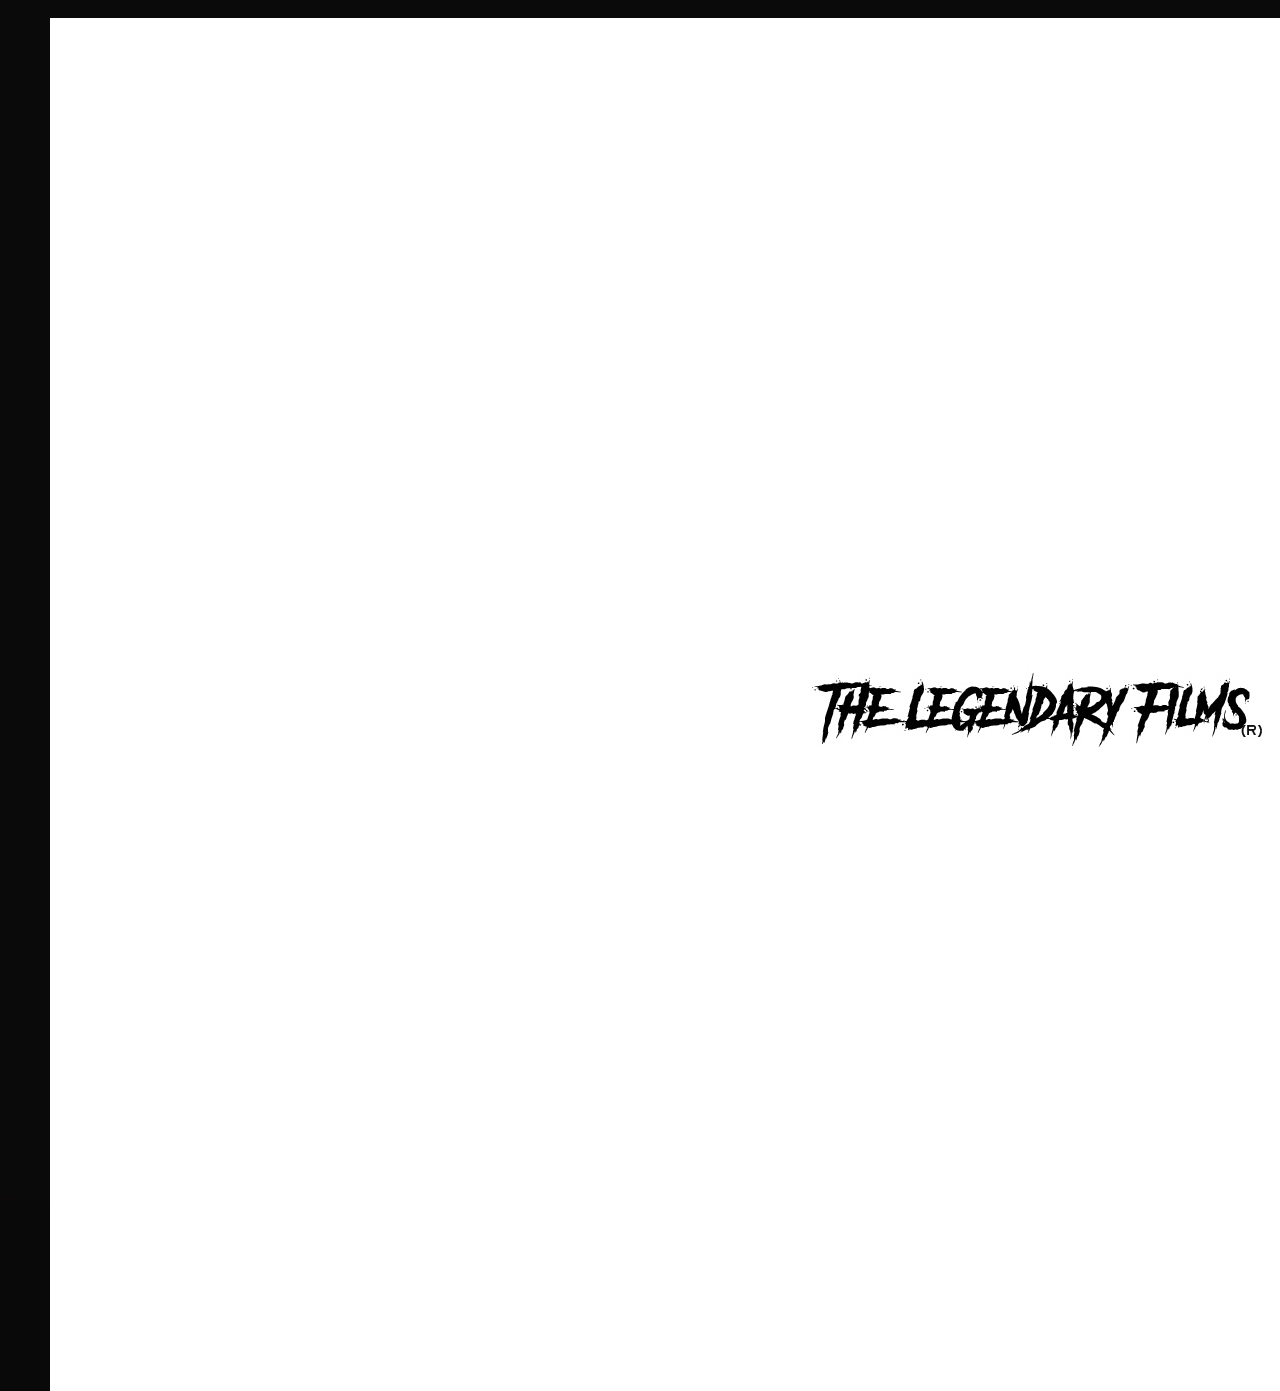
<file: testimonials.html>
<!DOCTYPE html>
<html lang="en">
<head>
    <meta charset="UTF-8">
    <meta name="viewport" content="width=device-width, initial-scale=1.0">
    <title>Testimonials | thelegendaryfilms</title>
    <link rel="stylesheet" href="style.css">
</head>
<body>

<header>
    <a href="index.html" class="logo">
        <img src="logo.PNG" alt="thelegendaryfilms Logo">
        <span class="logo-text">the<span>legendary</span><span class="gold-dot">•</span>films</span>
    </a>
    <button class="menu-toggle" id="menuToggle" aria-label="Toggle navigation">
        <span></span><span></span><span></span>
    </button>
    <nav id="mainNav">
        <a href="index.html">Home</a>
        <a href="about.html">About</a>
        <a href="services.html">Services</a>
        <a href="portfolio.html">Portfolio</a>
        <a href="testimonials.html" class="active">Testimonials</a>
        <a href="contact.html" class="btn-nav">Contact</a>
    </nav>
</header>

<section class="section section-dark">
    <div class="container">
        <div class="section-header">
            <h2>What Our <span class="highlight">Clients Say</span></h2>
            <p>Real words from real people we've had the privilege to serve.</p>
        </div>
        <div class="testimonial-grid">
            <div class="testimonial-card">
                <div class="quote">They captured our wedding in a way we didn't think possible. Every emotion, every laugh, every tear — it's all there. We watch it over and over.</div>
                <div class="author">— Chidi & Ngozi</div>
                <div class="role">Wedding, Kano</div>
            </div>
            <div class="testimonial-card">
                <div class="quote">We commissioned a documentary on our community project. What they delivered was beyond our expectations — deeply moving, professionally crafted, and authentic.</div>
                <div class="author">— Dr. Fatima</div>
                <div class="role">Documentary, Abuja</div>
            </div>
            <div class="testimonial-card">
                <div class="quote">Our corporate brand film was a game-changer. The team understood our vision perfectly and brought it to life with stunning cinematography.</div>
                <div class="author">— Mr. Adebayo</div>
                <div class="role">Corporate Film, Lagos</div>
            </div>
            <div class="testimonial-card">
                <div class="quote">From the first meeting to the final delivery, everything was handled with professionalism and care. They made us feel like family.</div>
                <div class="author">— Hassan & Aisha</div>
                <div class="role">Wedding, Kano</div>
            </div>
            <div class="testimonial-card">
                <div class="quote">We needed a documentary that would move people to action. thelegendaryfilms delivered something that brought our donors to tears.</div>
                <div class="author">— Pastor Samuel</div>
                <div class="role">Documentary, Jos</div>
            </div>
            <div class="testimonial-card">
                <div class="quote">The best investment we made for our brand. The quality, the storytelling, the professionalism — top-notch.</div>
                <div class="author">— Zainab</div>
                <div class="role">Corporate Film, Kano</div>
            </div>
        </div>
    </div>
</section>

<footer>
    <p>🎬 No. 32 Emir Road, Sabongari, Kano State, Nigeria</p>
    <p style="font-size: 0.85rem; color: #444;">© 2026 thelegendaryfilms. All rights reserved.</p>
    <div class="dev-credit">Site by <a href="#">Mac-Collins Ukwuoma</a> · Graphic Realities</div>
</footer>

<script>
    const toggle = document.getElementById('menuToggle');
    const nav = document.getElementById('mainNav');
    toggle.addEventListener('click', () => {
        toggle.classList.toggle('active');
        nav.classList.toggle('open');
    });
</script>

</body>
</html>
</file>
<file: style.css>
/* ============================================================
   THELEGENDARYFILMS – RED PROFESSIONAL COMMERCIAL THEME
   Premium · Bold · Authoritative
   Developed by Mac-Collins Ukwuoma · Graphic Realities
   ============================================================ */

@import url('https://fonts.googleapis.com/css2?family=Oswald:wght@400;500;600;700&family=Inter:wght@300;400;500;600;700;800&display=swap');

/* ----- ROOT VARIABLES ----- */
:root {
    --red-primary: #8b0000;
    --red-dark: #5c0000;
    --red-deeper: #3a0000;
    --red-accent: #cc0000;
    --red-glow: rgba(204, 0, 0, 0.15);
    --gold: #c9a84c;
    --gold-dark: #a8872e;
    --black: #0a0a0a;
    --black-card: #111111;
    --black-glass: rgba(10, 10, 10, 0.92);
    --white: #f5f0eb;
    --gray-light: #d0d0d0;
    --gray-muted: #888888;
    --font-display: 'Oswald', sans-serif;
    --font-body: 'Inter', sans-serif;
    --transition: all 0.4s cubic-bezier(0.23, 1, 0.32, 1);
    --shadow: 0 25px 70px rgba(0, 0, 0, 0.8);
    --shadow-red: 0 20px 60px rgba(139, 0, 0, 0.15);
}

* {
    margin: 0;
    padding: 0;
    box-sizing: border-box;
}

html {
    scroll-behavior: smooth;
}

body {
    font-family: var(--font-body);
    background: var(--black);
    color: var(--white);
    line-height: 1.7;
    overflow-x: hidden;
}

/* ----- TYPOGRAPHY ----- */
h1,
h2,
h3,
h4 {
    font-family: var(--font-display);
    font-weight: 700;
    letter-spacing: 1px;
    text-transform: uppercase;
}

h1 {
    font-size: 5rem;
    line-height: 1.05;
}

h1 .highlight {
    color: var(--red-accent);
}

h2 {
    font-size: 3.2rem;
    margin-bottom: 1.5rem;
    letter-spacing: 2px;
}

h2 .highlight {
    color: var(--red-accent);
}

h3 {
    font-size: 1.8rem;
    margin-bottom: 1rem;
    letter-spacing: 1.5px;
}

p {
    font-size: 1.05rem;
    color: var(--gray-light);
    max-width: 600px;
    font-weight: 300;
}

/* ----- SCROLLBAR ----- */
::-webkit-scrollbar {
    width: 8px;
}
::-webkit-scrollbar-track {
    background: var(--black);
}
::-webkit-scrollbar-thumb {
    background: var(--red-primary);
    border-radius: 4px;
}
::-webkit-scrollbar-thumb:hover {
    background: var(--red-accent);
}

/* ----- HEADER ----- */
header {
    position: fixed;
    top: 0;
    left: 0;
    right: 0;
    z-index: 1000;
    padding: 18px 50px;
    background: var(--black-glass);
    backdrop-filter: blur(20px);
    border-bottom: 2px solid var(--red-primary);
    display: flex;
    justify-content: space-between;
    align-items: center;
    transition: var(--transition);
}

header.scrolled {
    padding: 12px 50px;
    background: rgba(10, 10, 10, 0.98);
    border-bottom: 2px solid var(--red-accent);
}

.logo {
    font-family: var(--font-display);
    font-size: 1.8rem;
    font-weight: 700;
    color: var(--white);
    text-decoration: none;
    letter-spacing: 4px;
    text-transform: lowercase;
}

.logo span {
    color: var(--red-accent);
}

.logo .gold-dot {
    color: var(--gold);
}

nav {
    display: flex;
    gap: 4px;
    align-items: center;
    flex-wrap: wrap;
}

nav a {
    color: var(--gray-light);
    text-decoration: none;
    font-size: 0.7rem;
    font-weight: 600;
    padding: 10px 22px;
    border-radius: 2px;
    transition: var(--transition);
    letter-spacing: 2px;
    text-transform: uppercase;
    border: 1px solid transparent;
    position: relative;
}

nav a::after {
    content: '';
    position: absolute;
    bottom: 4px;
    left: 50%;
    transform: translateX(-50%);
    width: 0;
    height: 2px;
    background: var(--red-accent);
    transition: var(--transition);
}

nav a:hover::after,
nav a.active::after {
    width: 60%;
}

nav a:hover,
nav a.active {
    color: var(--white);
}

nav a.btn-nav {
    background: var(--red-primary);
    color: var(--white);
    padding: 10px 28px;
    font-weight: 700;
    border: none;
    border-radius: 2px;
}

nav a.btn-nav::after {
    display: none;
}

nav a.btn-nav:hover {
    background: var(--red-accent);
    transform: translateY(-2px);
    box-shadow: var(--shadow-red);
}

/* ----- MOBILE MENU ----- */
.menu-toggle {
    display: none;
    flex-direction: column;
    gap: 6px;
    background: none;
    border: none;
    cursor: pointer;
    padding: 5px;
}

.menu-toggle span {
    display: block;
    width: 28px;
    height: 2px;
    background: var(--white);
    transition: var(--transition);
}

.menu-toggle.active span:nth-child(1) {
    transform: rotate(45deg) translate(6px, 6px);
}

.menu-toggle.active span:nth-child(2) {
    opacity: 0;
}

.menu-toggle.active span:nth-child(3) {
    transform: rotate(-45deg) translate(6px, -6px);
}

/* ----- HERO ----- */
.hero {
    min-height: 100vh;
    display: flex;
    align-items: center;
    padding: 140px 50px 80px;
    position: relative;
    background: linear-gradient(135deg, var(--black) 0%, var(--red-deeper) 50%, var(--black) 100%);
    overflow: hidden;
}

.hero::before {
    content: '';
    position: absolute;
    top: -30%;
    right: -10%;
    width: 60%;
    height: 160%;
    background: radial-gradient(ellipse, var(--red-glow) 0%, transparent 70%);
    pointer-events: none;
}

.hero::after {
    content: '';
    position: absolute;
    bottom: 0;
    left: 0;
    right: 0;
    height: 30%;
    background: linear-gradient(transparent, var(--black));
    pointer-events: none;
}

.hero-grid {
    max-width: 1400px;
    margin: 0 auto;
    display: grid;
    grid-template-columns: 1fr 1fr;
    gap: 70px;
    align-items: center;
    width: 100%;
    position: relative;
    z-index: 1;
}

.hero-content h1 {
    color: var(--white);
    margin-bottom: 20px;
}

.hero-content h1 .highlight {
    color: var(--red-accent);
    text-shadow: 0 0 60px rgba(204, 0, 0, 0.15);
}

.hero-content p {
    font-size: 1.2rem;
    margin-bottom: 35px;
    max-width: 500px;
    font-weight: 300;
}

.hero-buttons {
    display: flex;
    gap: 16px;
    flex-wrap: wrap;
}

.btn-primary {
    background: var(--red-primary);
    color: var(--white);
    padding: 16px 40px;
    border-radius: 2px;
    text-decoration: none;
    font-weight: 700;
    font-size: 0.8rem;
    transition: var(--transition);
    text-transform: uppercase;
    letter-spacing: 2px;
    border: none;
    display: inline-block;
    cursor: pointer;
    position: relative;
    overflow: hidden;
}

.btn-primary::before {
    content: '';
    position: absolute;
    top: 0;
    left: -100%;
    width: 100%;
    height: 100%;
    background: linear-gradient(90deg, transparent, rgba(255, 255, 255, 0.1), transparent);
    transition: var(--transition);
}

.btn-primary:hover::before {
    left: 100%;
}

.btn-primary:hover {
    background: var(--red-accent);
    transform: translateY(-3px);
    box-shadow: var(--shadow-red);
}

.btn-secondary {
    background: transparent;
    color: var(--white);
    padding: 16px 40px;
    border-radius: 2px;
    text-decoration: none;
    font-weight: 700;
    font-size: 0.8rem;
    transition: var(--transition);
    border: 1px solid rgba(204, 0, 0, 0.4);
    text-transform: uppercase;
    letter-spacing: 2px;
    display: inline-block;
}

.btn-secondary:hover {
    background: rgba(204, 0, 0, 0.1);
    border-color: var(--red-accent);
    color: var(--red-accent);
    transform: translateY(-3px);
}

.hero-media .video-wrapper {
    width: 100%;
    max-width: 600px;
    border-radius: 8px;
    overflow: hidden;
    box-shadow: var(--shadow);
    border: 1px solid rgba(139, 0, 0, 0.2);
    aspect-ratio: 16/9;
    background: var(--black-card);
    position: relative;
}

.hero-media .video-wrapper video {
    width: 100%;
    height: 100%;
    object-fit: cover;
}

.hero-stats {
    display: flex;
    gap: 50px;
    margin-top: 35px;
}

.hero-stats .stat .number {
    font-family: var(--font-display);
    font-size: 2.4rem;
    font-weight: 700;
    color: var(--red-accent);
    display: block;
    letter-spacing: 1px;
}

.hero-stats .stat .label {
    font-size: 0.7rem;
    color: var(--gray-muted);
    text-transform: uppercase;
    letter-spacing: 2px;
}

/* ----- SECTIONS ----- */
.section {
    padding: 120px 50px;
}

.section-dark {
    background: var(--black-card);
    border-top: 1px solid rgba(139, 0, 0, 0.1);
    border-bottom: 1px solid rgba(139, 0, 0, 0.1);
}

.section-header {
    text-align: center;
    margin-bottom: 70px;
}

.section-header h2 {
    color: var(--white);
}

.section-header h2 .highlight {
    color: var(--red-accent);
}

.section-header p {
    margin: 0 auto;
    max-width: 550px;
    font-weight: 300;
}

.container {
    max-width: 1400px;
    margin: 0 auto;
}

/* ----- SERVICES ----- */
.services-grid {
    display: grid;
    grid-template-columns: repeat(auto-fit, minmax(320px, 1fr));
    gap: 30px;
}

.service-card {
    background: var(--black-card);
    padding: 45px 35px;
    border-radius: 8px;
    border-left: 4px solid var(--red-primary);
    transition: var(--transition);
    position: relative;
    overflow: hidden;
}

.service-card::before {
    content: '';
    position: absolute;
    top: 0;
    right: 0;
    width: 0;
    height: 0;
    border-top: 80px solid rgba(139, 0, 0, 0.03);
    border-left: 80px solid transparent;
    pointer-events: none;
}

.service-card:hover {
    transform: translateY(-8px);
    border-left-color: var(--red-accent);
    box-shadow: var(--shadow);
}

.service-card .icon {
    font-size: 3.2rem;
    display: block;
    margin-bottom: 18px;
}

.service-card h3 {
    color: var(--white);
}

.service-card p {
    font-size: 0.95rem;
    font-weight: 300;
}

/* ----- PORTFOLIO ----- */
.portfolio-grid {
    display: grid;
    grid-template-columns: repeat(auto-fit, minmax(340px, 1fr));
    gap: 25px;
}

.portfolio-item {
    border-radius: 8px;
    overflow: hidden;
    position: relative;
    aspect-ratio: 4/3;
    cursor: pointer;
    background: var(--black-card);
    border: 1px solid rgba(139, 0, 0, 0.06);
    transition: var(--transition);
}

.portfolio-item:hover {
    transform: scale(1.02);
    border-color: var(--red-primary);
    box-shadow: var(--shadow-red);
}

.portfolio-item img {
    width: 100%;
    height: 100%;
    object-fit: cover;
    transition: var(--transition);
}

.portfolio-item:hover img {
    transform: scale(1.05);
}

.portfolio-item .overlay {
    position: absolute;
    bottom: 0;
    left: 0;
    right: 0;
    padding: 35px 25px 25px;
    background: linear-gradient(transparent, rgba(10, 10, 10, 0.92));
    color: white;
}

.portfolio-item .overlay h4 {
    font-size: 1.2rem;
    letter-spacing: 1px;
}

.portfolio-item .overlay p {
    font-size: 0.85rem;
    color: var(--gray-light);
    font-weight: 300;
}

/* ----- TESTIMONIALS ----- */
.testimonial-grid {
    display: grid;
    grid-template-columns: repeat(auto-fit, minmax(340px, 1fr));
    gap: 30px;
}

.testimonial-card {
    background: var(--black-card);
    padding: 40px 35px;
    border-radius: 8px;
    border-left: 4px solid var(--red-primary);
    transition: var(--transition);
}

.testimonial-card:hover {
    transform: translateX(8px);
    border-left-color: var(--red-accent);
    background: #161616;
}

.testimonial-card .quote {
    font-style: italic;
    font-size: 1.05rem;
    color: var(--gray-light);
    line-height: 1.8;
    font-weight: 300;
}

.testimonial-card .quote::before {
    content: '"';
    color: var(--red-accent);
    font-size: 1.8rem;
    font-weight: 700;
}

.testimonial-card .quote::after {
    content: '"';
    color: var(--red-accent);
    font-size: 1.8rem;
    font-weight: 700;
}

.testimonial-card .author {
    font-weight: 700;
    color: var(--red-accent);
    margin-top: 18px;
    letter-spacing: 1px;
}

.testimonial-card .role {
    font-size: 0.85rem;
    color: var(--gray-muted);
}

/* ----- CONTACT ----- */
.contact-grid {
    display: grid;
    grid-template-columns: 1fr 1fr;
    gap: 70px;
    align-items: start;
}

.contact-details {
    list-style: none;
    padding: 0;
}

.contact-details li {
    display: flex;
    align-items: center;
    gap: 18px;
    padding: 18px 0;
    border-bottom: 1px solid rgba(139, 0, 0, 0.06);
    font-size: 1rem;
    color: var(--gray-light);
    font-weight: 300;
}

.contact-details .icon {
    font-size: 1.5rem;
    min-width: 45px;
}

.contact-details a {
    color: var(--gray-light);
    text-decoration: none;
    transition: var(--transition);
}

.contact-details a:hover {
    color: var(--red-accent);
}

.contact-form input,
.contact-form textarea {
    width: 100%;
    padding: 18px 22px;
    border: 1px solid rgba(139, 0, 0, 0.1);
    border-radius: 4px;
    background: var(--black-card);
    color: var(--white);
    font-family: var(--font-body);
    font-size: 1rem;
    transition: var(--transition);
    margin-bottom: 20px;
    font-weight: 300;
}

.contact-form input:focus,
.contact-form textarea:focus {
    outline: none;
    border-color: var(--red-accent);
    background: #161616;
    box-shadow: 0 0 0 4px rgba(204, 0, 0, 0.04);
}

.contact-form textarea {
    min-height: 160px;
    resize: vertical;
}

/* ----- FOOTER ----- */
footer {
    background: var(--black);
    border-top: 2px solid var(--red-primary);
    padding: 70px 50px 30px;
    text-align: center;
}

footer p {
    color: var(--gray-muted);
    font-size: 0.9rem;
    margin-bottom: 5px;
}

footer .dev-credit {
    font-size: 0.7rem;
    color: #333;
    margin-top: 20px;
    letter-spacing: 1px;
}

footer .dev-credit a {
    color: var(--red-accent);
    text-decoration: none;
    font-weight: 600;
}

/* ============================================================
   RESPONSIVE
   ============================================================ */

@media (max-width: 992px) {
    h1 {
        font-size: 3.2rem;
    }
    h2 {
        font-size: 2.5rem;
    }
    .hero-grid {
        grid-template-columns: 1fr;
        text-align: center;
    }
    .hero-content p {
        margin: 0 auto 30px;
    }
    .hero-buttons {
        justify-content: center;
    }
    .hero-stats {
        justify-content: center;
    }
    .contact-grid {
        grid-template-columns: 1fr;
    }
    .section {
        padding: 80px 30px;
    }
    header {
        padding: 15px 25px;
    }
}

@media (max-width: 768px) {
    .menu-toggle {
        display: flex;
    }

    nav {
        display: none;
        flex-direction: column;
        width: 100%;
        padding: 15px 0 10px 0;
        gap: 4px;
        border-top: 1px solid rgba(139, 0, 0, 0.1);
        margin-top: 12px;
        align-items: stretch;
    }

    nav.open {
        display: flex;
    }

    nav a {
        padding: 12px 16px;
        width: 100%;
        text-align: center;
        border-radius: 2px;
        font-size: 0.75rem;
        border: none;
        background: rgba(139, 0, 0, 0.02);
    }

    nav a::after {
        display: none;
    }

    nav a:hover,
    nav a.active {
        background: rgba(139, 0, 0, 0.06);
        border: none;
    }

    nav a.btn-nav {
        background: var(--red-primary);
        color: var(--white);
        padding: 12px 16px;
        border: none;
    }

    nav a.btn-nav:hover {
        background: var(--red-accent);
    }

    header {
        padding: 12px 16px;
    }

    .logo {
        font-size: 1.4rem;
    }

    .hero {
        padding: 100px 16px 60px;
    }

    .section {
        padding: 60px 16px;
    }

    h1 {
        font-size: 2.2rem;
    }
    h2 {
        font-size: 1.8rem;
    }

    .hero-buttons {
        flex-direction: column;
        align-items: center;
        width: 100%;
    }

    .btn-primary,
    .btn-secondary {
        width: 100%;
        text-align: center;
        padding: 14px 20px;
        font-size: 0.7rem;
    }

    .hero-stats {
        flex-direction: column;
        gap: 15px;
        align-items: center;
    }

    .hero-stats .stat {
        text-align: center;
    }

    .portfolio-grid {
        grid-template-columns: 1fr;
    }

    .testimonial-grid {
        grid-template-columns: 1fr;
    }

    .services-grid {
        grid-template-columns: 1fr;
    }

    footer {
        padding: 40px 16px 20px;
    }
}

@media (max-width: 480px) {
    .logo {
        font-size: 1.1rem;
        letter-spacing: 1px;
    }

    .hero-content h1 {
        font-size: 1.8rem;
    }

    .section-header h2 {
        font-size: 1.4rem;
    }

    .btn-primary,
    .btn-secondary {
        font-size: 0.65rem;
        padding: 12px 16px;
    }

    .service-card {
        padding: 30px 20px;
    }

    .testimonial-card {
        padding: 25px 20px;
    }
}
</file>
